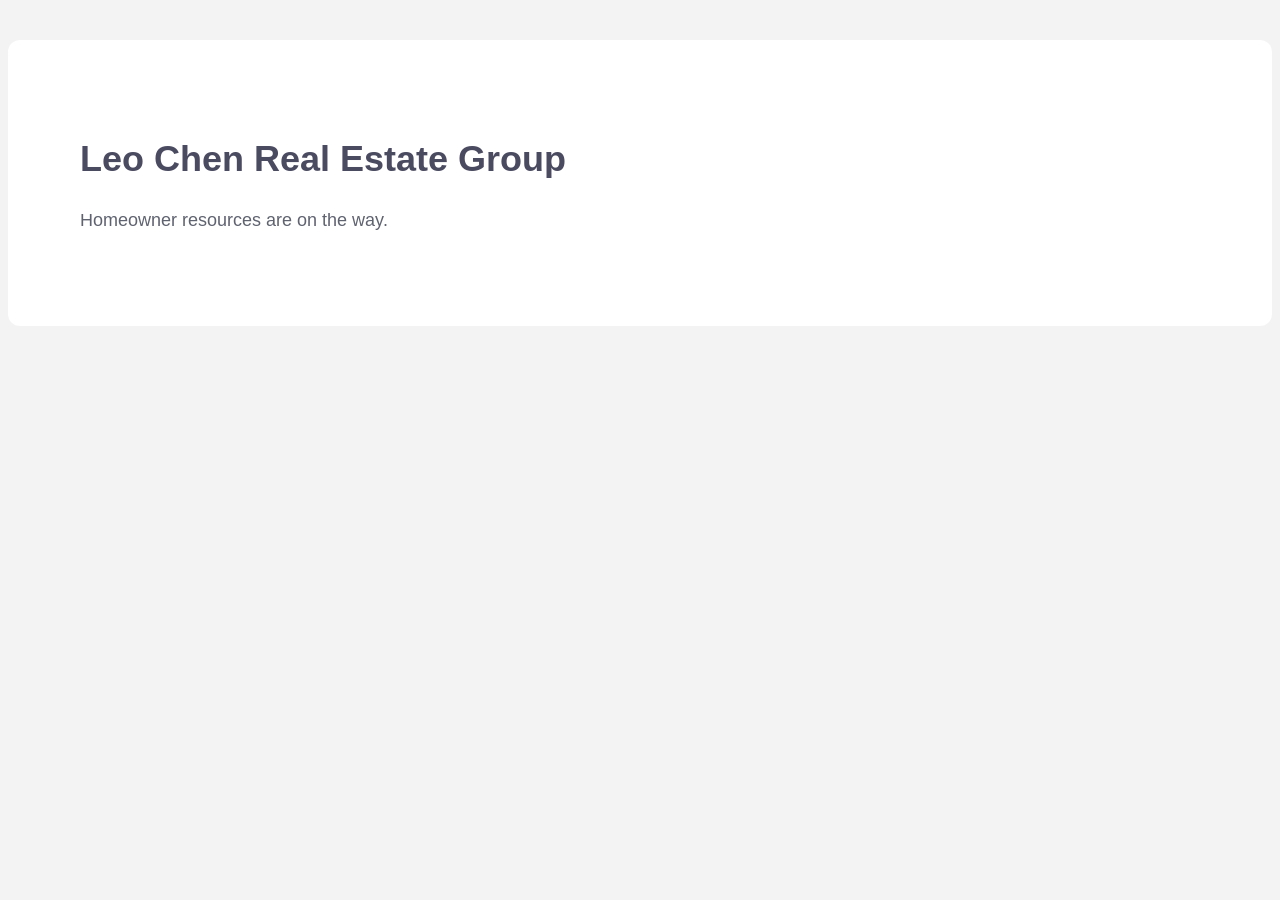
<file: index.html>
<!doctype html><html lang="en"><head><meta charset="utf-8"><meta name="viewport" content="width=device-width,initial-scale=1"><meta name="robots" content="noindex"><title>Leo Chen Real Estate Group</title><link rel="preconnect" href="https://fonts.googleapis.com"><link rel="preconnect" href="https://fonts.gstatic.com" crossorigin><link href="https://fonts.googleapis.com/css2?family=Arimo:wght@400;700&display=swap" rel="stylesheet"><link rel="stylesheet" href="/assets/site.css"></head><body><main class="c"><h1>Leo Chen Real Estate Group</h1><p>Homeowner resources are on the way.</p></main></body></html>
</file>
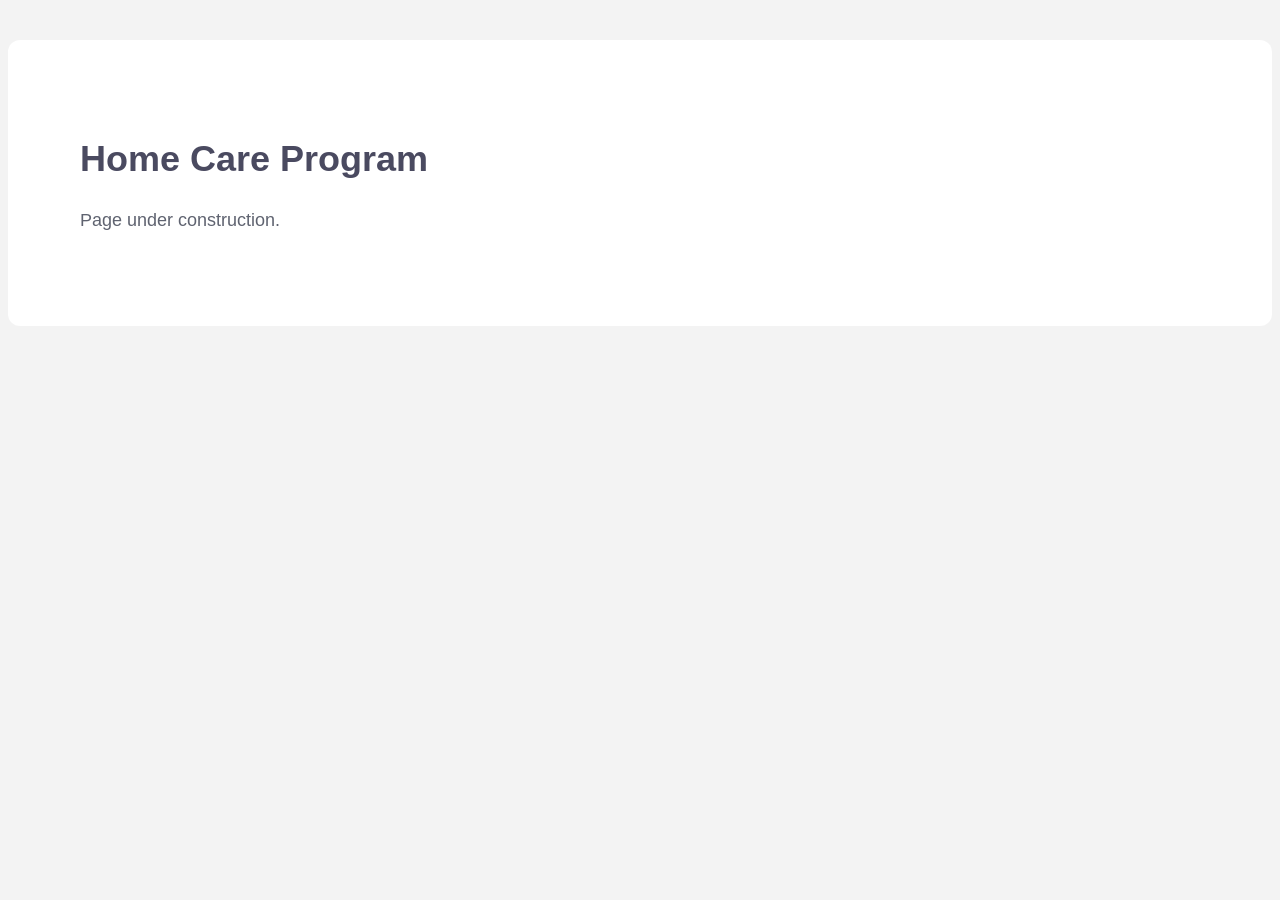
<file: hcp/index.html>
<!doctype html><html lang="en"><head><meta charset="utf-8"><meta name="viewport" content="width=device-width,initial-scale=1"><meta name="robots" content="noindex"><title>Home Care Program | Leo Chen Real Estate Group</title><link rel="preconnect" href="https://fonts.googleapis.com"><link rel="preconnect" href="https://fonts.gstatic.com" crossorigin><link href="https://fonts.googleapis.com/css2?family=Arimo:wght@400;700&display=swap" rel="stylesheet"><link rel="stylesheet" href="/assets/site.css"></head><body><main class="c"><h1>Home Care Program</h1><p>Page under construction.</p></main></body></html>
</file>
<file: assets/site.css>
/* Palette read live from leochenre.com 2026-11-13: bg #f3f3f3, muted blue #4d7491, crimson CTA #ad3457, heading #4a4a60, body #5f6370, navy #030a1a, accent #45adff. Font: Arimo. */
:root{--bg:#f3f3f3;--card:#fff;--blue:#4d7491;--crimson:#ad3457;--head:#4a4a60;--text:#5f6370;--navy:#030a1a;--sky:#45adff}
html{font-size:18px}
body{margin:0;background:var(--bg);font-family:'Arimo',Arial,sans-serif;line-height:1.7;color:var(--text)}
.c{max-width:1120px;margin:40px auto;background:var(--card);padding:72px;border-radius:12px}
h1,h2,h3{color:var(--head);line-height:1.25}
a{color:var(--blue)}
.btn{display:inline-block;background:var(--crimson);color:#fff;padding:14px 28px;border-radius:6px;text-decoration:none;font-weight:700}
@media(max-width:700px){.c{margin:0;padding:32px 20px;border-radius:0}}
</file>
